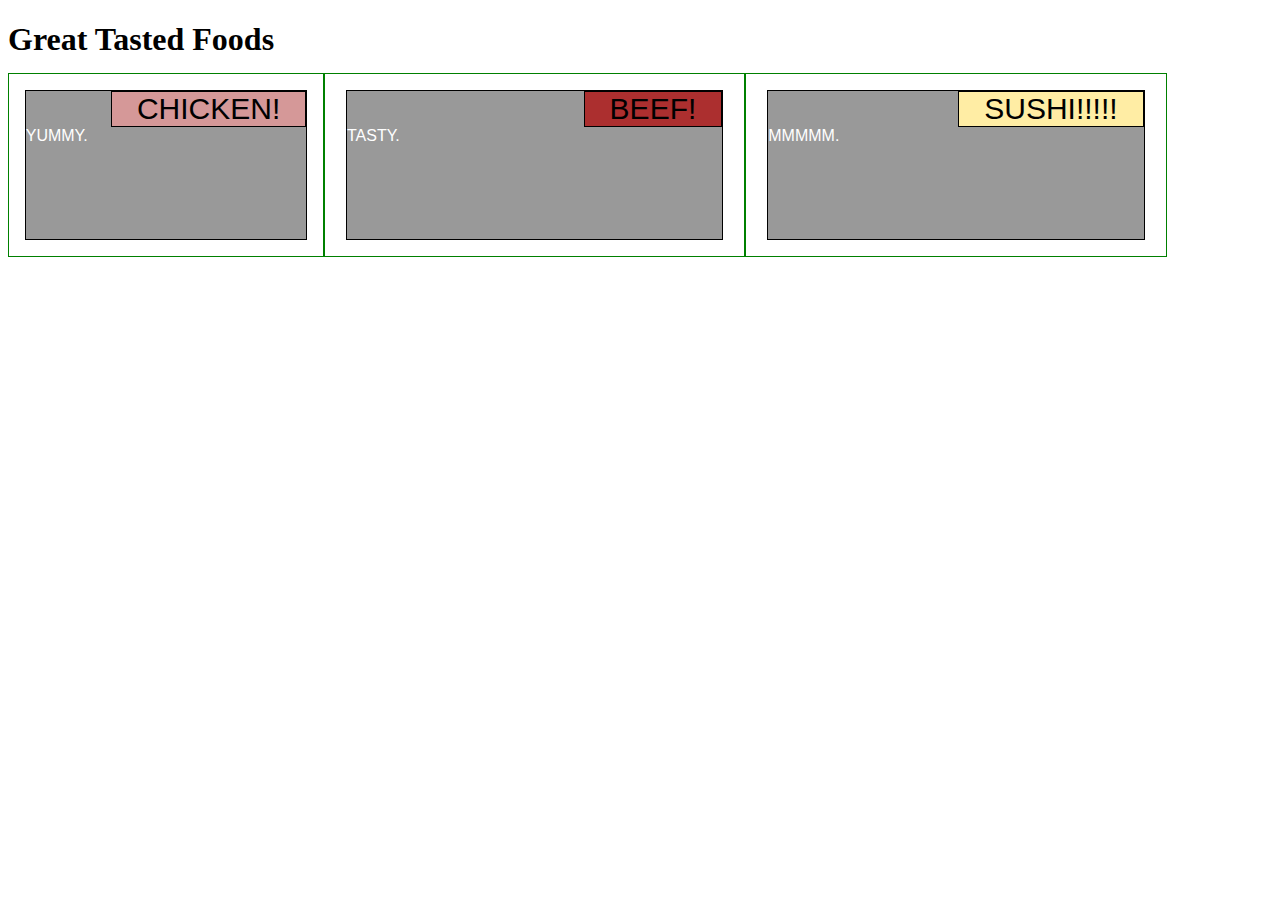
<file: module2-solution/index.html>
<!DOCTYPE html>
<html>
<head>
<meta charset="utf-8">
<meta name="viewport" content="width=device-width, initial-scale=1">
<title>Responsive Layout</title>
<style>


* {
  box-sizing: border-box;
}
h1 {
  margin-bottom: 15px;
  font-style: ;
}

span {
	font-size: 30px;
}

p {
  border: 1px solid black;
  background-color: #999999;
  width: 90%;
  height: 150px;
  margin-right: auto;
  margin-left: auto;
  font-family: Helvetica;
  color: white;

}

p>span{
	float: right;
	background-color: #d59898;
	border: 1px solid black;
	padding-right: 25px;
	padding-left: 25px;
	color: black;
}

.row {
  width: 100%;
}


@media (min-width: 1200px) {
  .col-lg-1, .col-lg-2, .col-lg-3, .col-lg-4, .col-lg-5, .col-lg-6, .col-lg-7, .col-lg-8, .col-lg-9, .col-lg-10, .col-lg-11, .col-lg-12 {
    float: left;
    border: 1px solid green;
  }
  .col-lg-1 {
    width: 8.33%;
  }
  .col-lg-2 {
    width: 16.66%;
  }
  .col-lg-3 {
    width: 25%;
  }
  .col-lg-4 {
    width: 33.33%;
  }
  .col-lg-5 {
    width: 41.66%;
  }
  .col-lg-6 {
    width: 50%;
  }
  .col-lg-7 {
    width: 58.33%;
  }
  .col-lg-8 {
    width: 66.66%;
  }
  .col-lg-9 {
    width: 74.99%;
  }
  .col-lg-10 {
    width: 83.33%;
  }
  .col-lg-11 {
    width: 91.66%;
  }
  .col-lg-12 {
    width: 100%;
  }
}


@media (min-width: 992px) and (max-width: 1199px) {
  .col-md-1, .col-md-2, .col-md-3, .col-md-4, .col-md-5, .col-md-6, .col-md-7, .col-md-8, .col-md-9, .col-md-10, .col-md-11, .col-md-12 {
    float: left;
    border: 1px solid green;
  }
  .col-md-1 {
    width: 8.33%;
  }
  .col-md-2 {
    width: 16.66%;
  }
  .col-md-3 {
    width: 25%;
  }
  .col-md-4 {
    width: 33.33%;
  }
  .col-md-5 {
    width: 41.66%;
  }
  .col-md-6 {
    width: 50%;
  }
  .col-md-7 {
    width: 58.33%;
  }
  .col-md-8 {
    width: 66.66%;
  }
  .col-md-9 {
    width: 74.99%;
  }
  .col-md-10 {
    width: 83.33%;
  }
  .col-md-11 {
    width: 91.66%;
  }
  .col-md-12 {
    width: 100%;
  }
}

</style>
</head>
<body>
<h1>Great Tasted Foods</h1>

<div class="row">
  <div class="col-lg-3 col-md-6">
  	<p><span>CHICKEN!</span>
  		<br><br>
  	YUMMY.
  	</p>
  </div>
  <div class="col-lg-4 col-md-6"><p><span  style="background-color: #ac2f2f";>BEEF!</span><br><br>TASTY.</p></div>
  <div class="col-lg-4 col-md-12"><p><span style="background-color:#ffeda4">SUSHI!!!!!</span><br><br>MMMMM.</p></div>


</div>

</body>
</html>
</file>
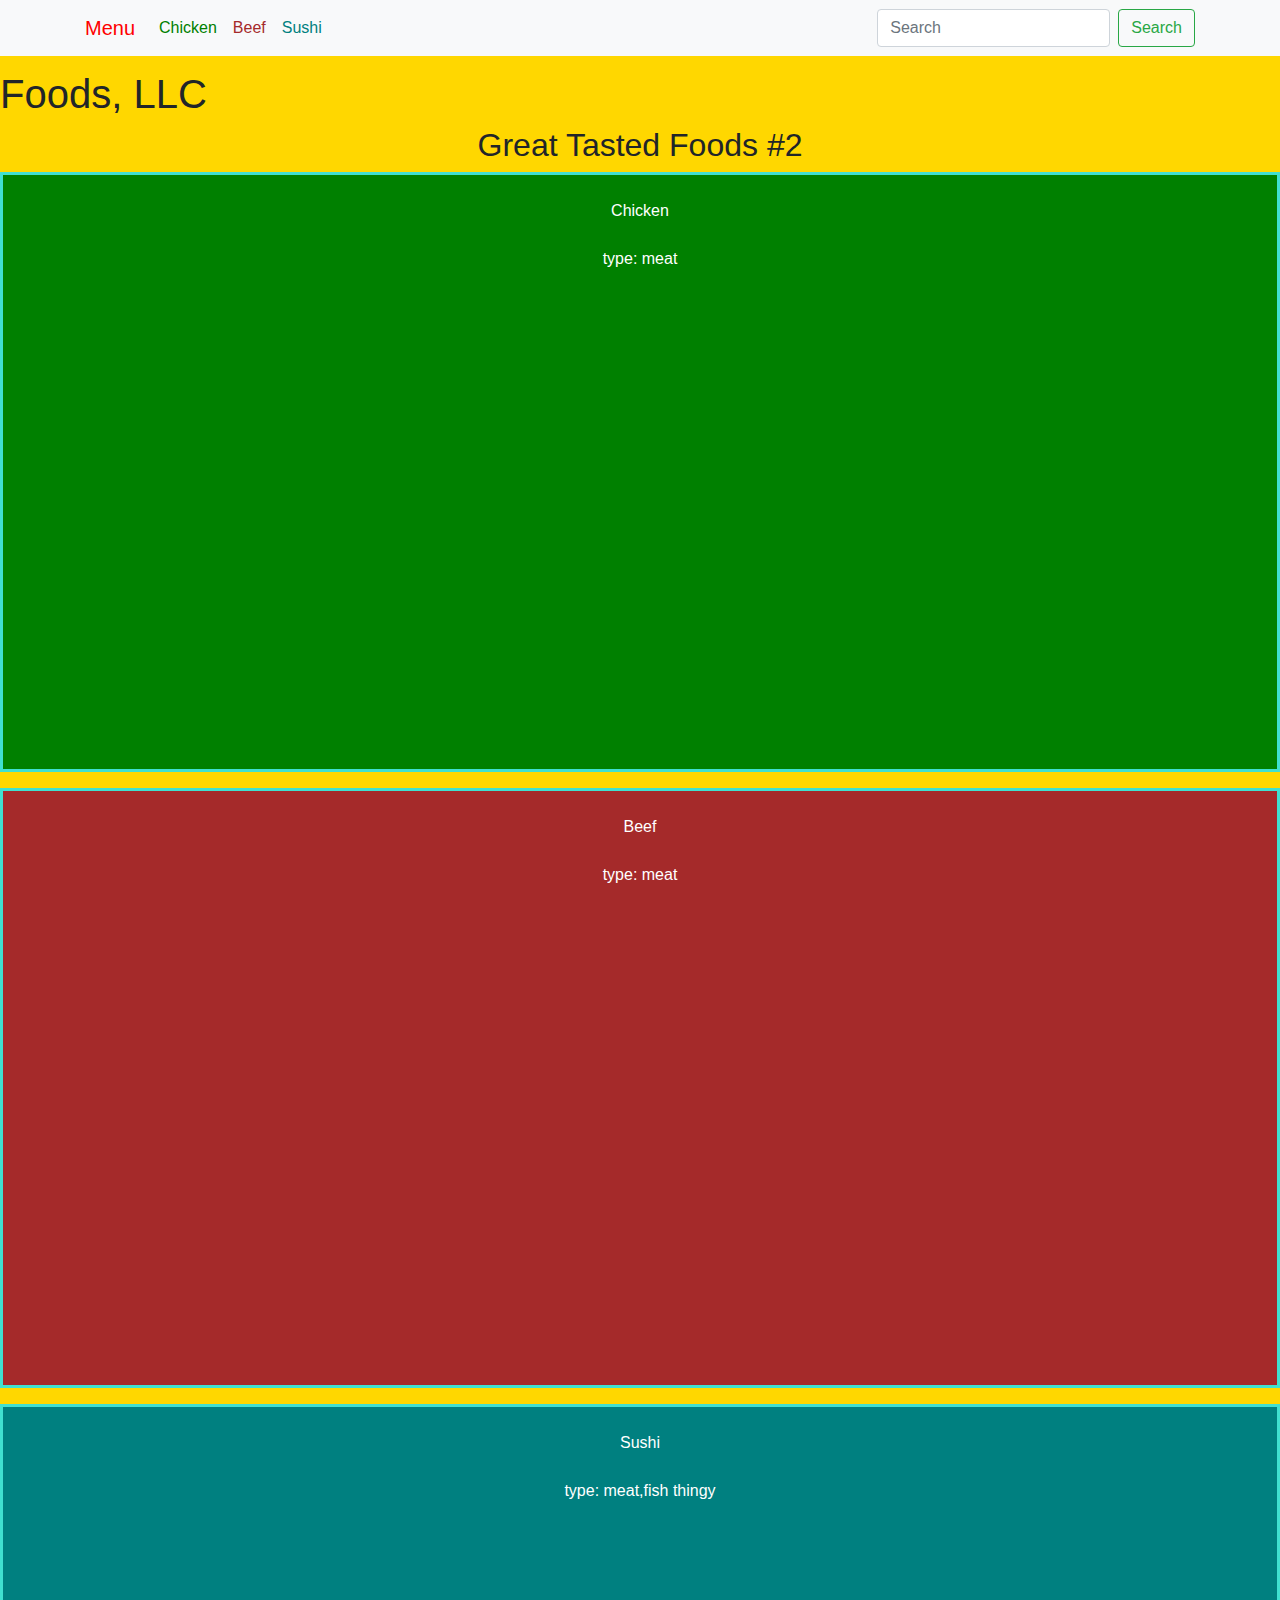
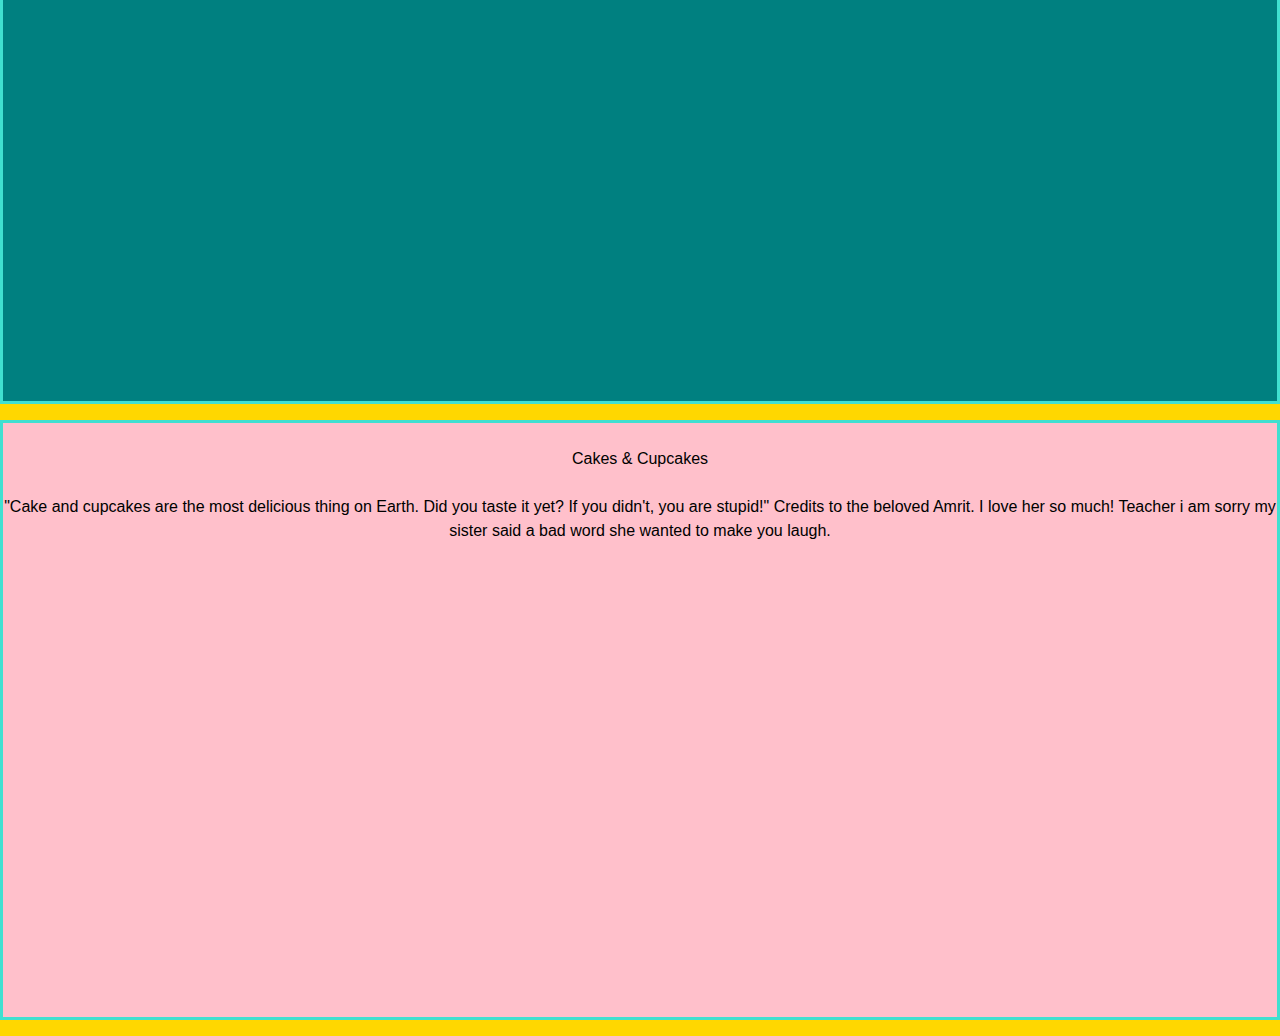
<file: module3/index.html>
<!doctype html>
<html lang="en">
  <head>
    <!-- <meta name="viewport" content="width=device-width, initial-scale=1"> -->
    <meta charset="utf-8">
    <!-- <meta http-equiv="X-UA-Compatible" content="IE=edge"> -->

    <meta name="viewport" content="width=device-width, initial-scale=1, shrink-to-fit=no">

    <!-- Bootstrap CSS -->
    <link rel="stylesheet" href="https://stackpath.bootstrapcdn.com/bootstrap/4.3.1/css/bootstrap.min.css" integrity="sha384-ggOyR0iXCbMQv3Xipma34MD+dH/1fQ784/j6cY/iJTQUOhcWr7x9JvoRxT2MZw1T" crossorigin="anonymous">
    <link rel="stylesheet" href="styles.css">
    <title>Great Tasted Foods #2</title>
    
  </head>
<body>

<h1>Foods, LLC</h1>


<nav class="navbar fixed-top navbar-light bg-light navbar-expand-xl">

  <div class="container">
    <a class="navbar-brand" href="#"; style="color:red";>Menu</a>
    <button class="navbar-toggler" type="button" data-toggle="collapse" data-target="#navbarSupportedContent" aria-controls="navbarSupportedContent" aria-expanded="false" aria-label="Toggle navigation">
      <span class="navbar-toggler-icon"></span>
    </button>

    <div class="collapse navbar-collapse" id="navbarSupportedContent">
      <ul class="navbar-nav mr-auto">
        <li class="nav-item active">
          <a class="nav-link" href="#chicken"; style="color:green";>Chicken <span class="sr-only">(current)</span></a>
        </li>
        <li class="nav-item">
          <a class="nav-link" href="#beef"; style="color:brown";>Beef</a>
        </li>

      <!-- <li class="nav-item dropdown">
        <a class="nav-link dropdown-toggle" href="#" id="navbarDropdown" role="button" data-toggle="dropdown" aria-haspopup="true" aria-expanded="false">
          Sushi
        </a> -->
       <!--  <div class="dropdown-menu" aria-labelledby="navbarDropdown">
          <a class="dropdown-item" href="#">Action</a>
          <a class="dropdown-item" href="#">Another action</a>
          <div class="dropdown-divider"></div>
          <a class="dropdown-item" href="#">Something else here</a>
        </div> -->
        </li>
        <li class="nav-item">
          <a class="nav-link" href="#sushi" tabindex="-1" aria-disabled="false"; style="color: teal";>Sushi</a>
        </li>
      </ul>
      <form class="form-inline my-2 my-lg-0">
        <input class="form-control mr-sm-2" type="search" placeholder="Search" aria-label="Search">
        <button class="btn btn-outline-success my-2 my-sm-0" type="submit">Search</button>
      </form>
    </div>
</div> <!-- container -->
</nav>

  <!-- <button type="button" class="btn btn-primary">Chicken</button>
<button type="button" class="btn btn-secondary">Beef</button>
<button typ
on" class="btn btn-info">Info</button>
<button type="button" class="btn btn-light">Light</button>
<button type="button" class="btn btn-dark">Dark</button> -->

<!-- <button type="button" class="btn btn-link">Link</button> -->

   <h2>Great Tasted Foods #2</h2>
   <p id="chicken"; style="background-color: green";><span><br>Chicken<span><br><br>type: meat</p>
    <p id="beef"; style="background-color: brown";><span><br>Beef</span><br><br>type: meat</p>
    <p id="sushi"; style="background-color: teal";><span><br>Sushi</span><br><br>type: meat,fish thingy</p>
    <p style="color:black"; style="background-color: purple";><span><br>Cakes & Cupcakes</span><br><br>"Cake and cupcakes are the most delicious thing on Earth. Did you taste it yet? If you didn't, you are stupid!" Credits to the beloved Amrit. I love her so much! Teacher i am sorry my sister said a bad word she wanted to make you laugh.</p>

  <!-- jQuery (Bootstrap JS plugins depend on it) -->
  <script src="https://code.jquery.com/jquery-3.3.1.slim.min.js" integrity="sha384-q8i/X+965DzO0rT7abK41JStQIAqVgRVzpbzo5smXKp4YfRvH+8abtTE1Pi6jizo" crossorigin="anonymous"></script>
<script src="https://cdnjs.cloudflare.com/ajax/libs/popper.js/1.14.7/umd/popper.min.js" integrity="sha384-UO2eT0CpHqdSJQ6hJty5KVphtPhzWj9WO1clHTMGa3JDZwrnQq4sF86dIHNDz0W1" crossorigin="anonymous"></script>
<script src="https://stackpath.bootstrapcdn.com/bootstrap/4.3.1/js/bootstrap.min.js" integrity="sha384-JjSmVgyd0p3pXB1rRibZUAYoIIy6OrQ6VrjIEaFf/nJGzIxFDsf4x0xIM+B07jRM" crossorigin="anonymous"></script>
</body>

</html>
</file>
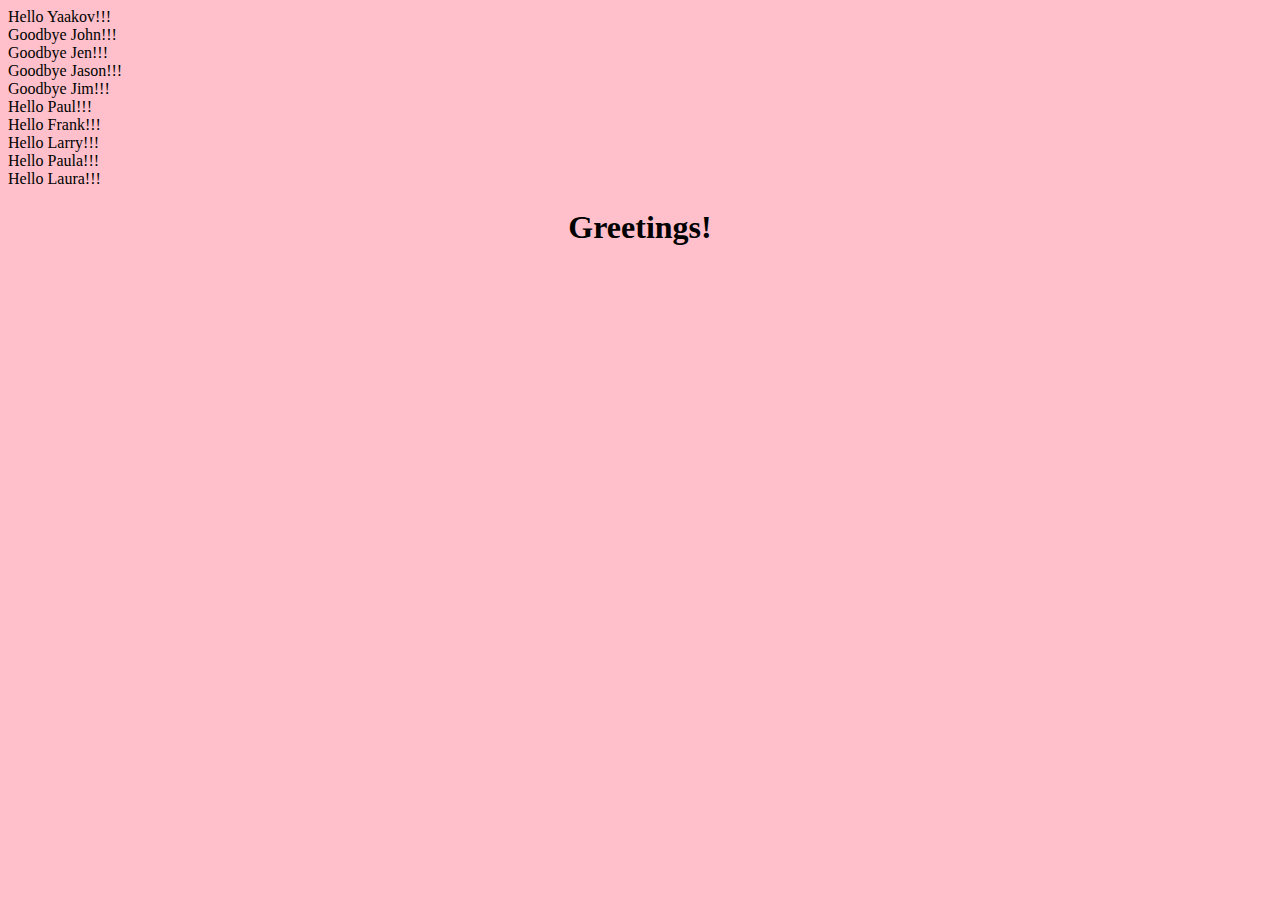
<file: module4-solution/index.html>
<!DOCTYPE html>
<html>
<head>
  <meta lang = "en">

  <script src="SpeakHello.js"></script>
  <script src="SpeakGoodBye.js"></script>
    <script src="script.js"></script>

<body>
  <h1>Greetings!</h1>
  <title>Module 4 Assingment!!!</title>
  <style>
  	
  	h1 {
  		text-align: center;
  	}

  	body {
  		background-color: pink
  	}

  </style>
</body>
</head>
</html>
</file>
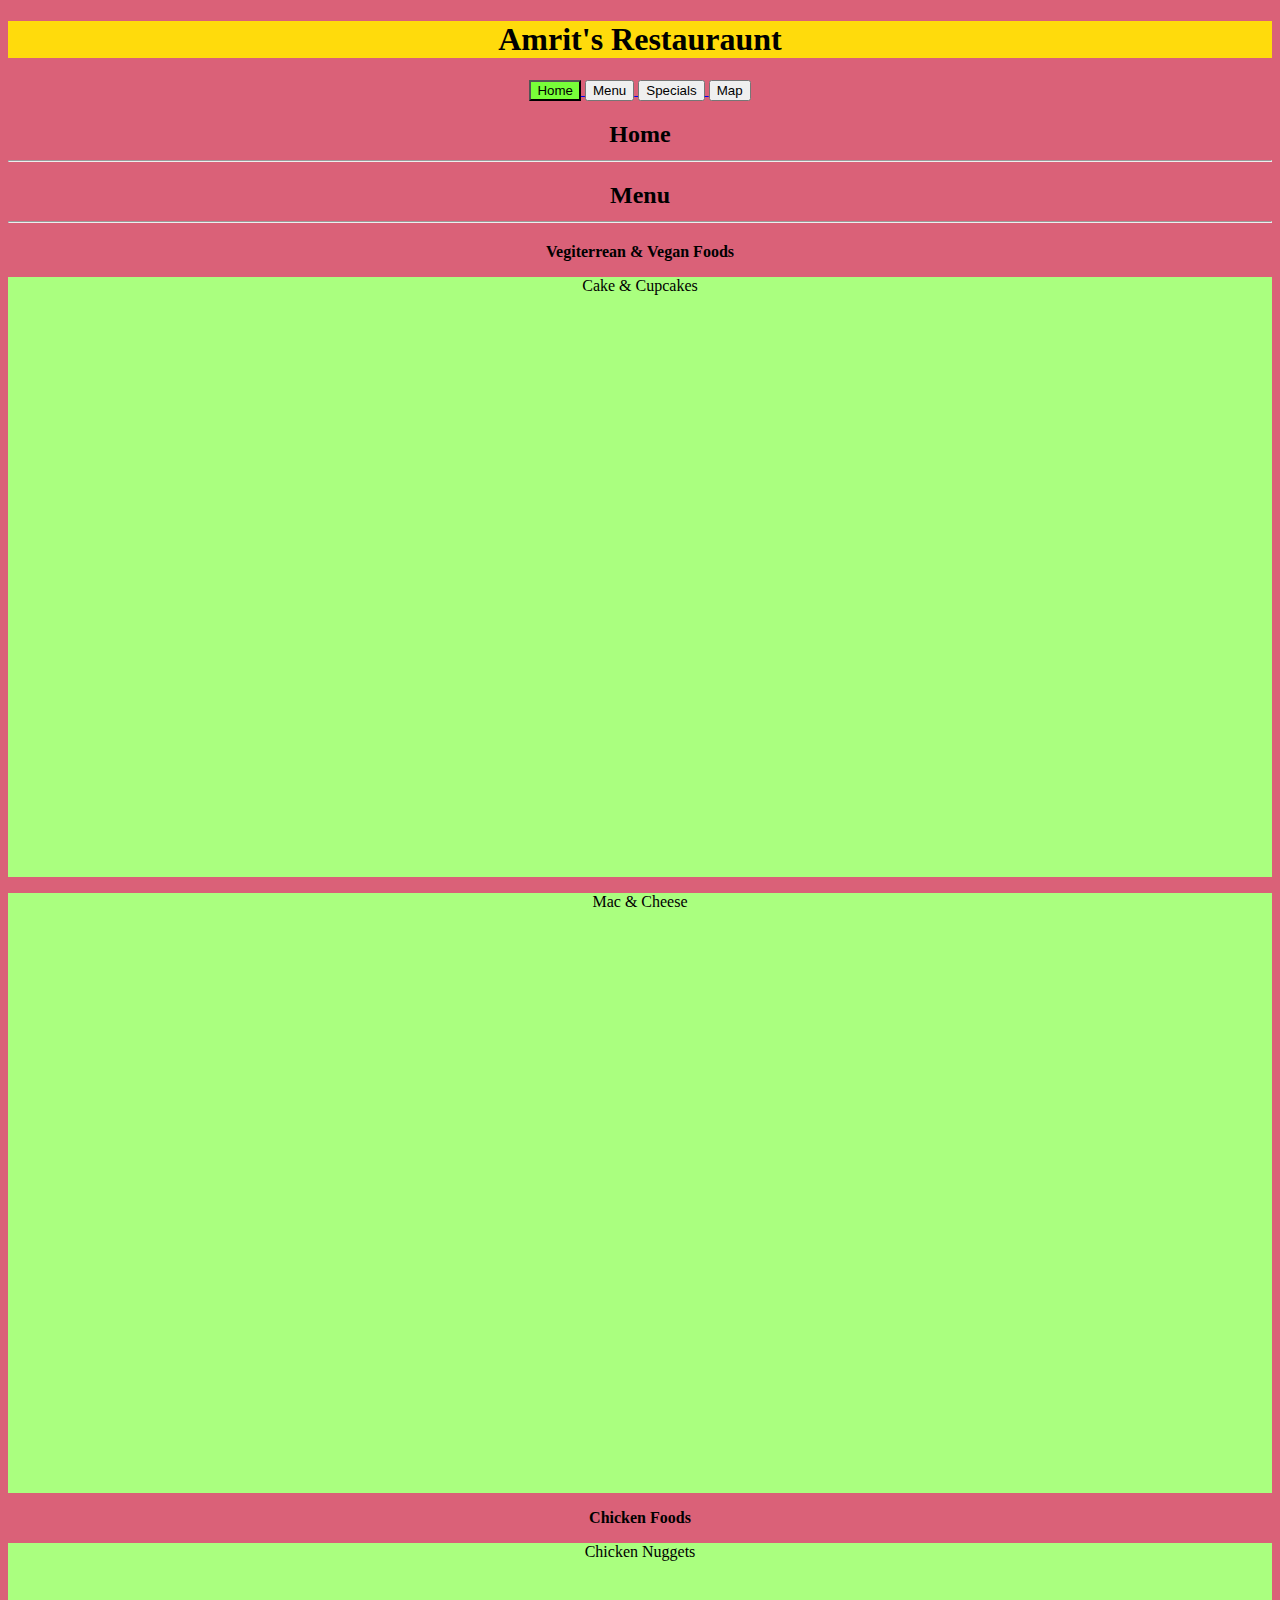
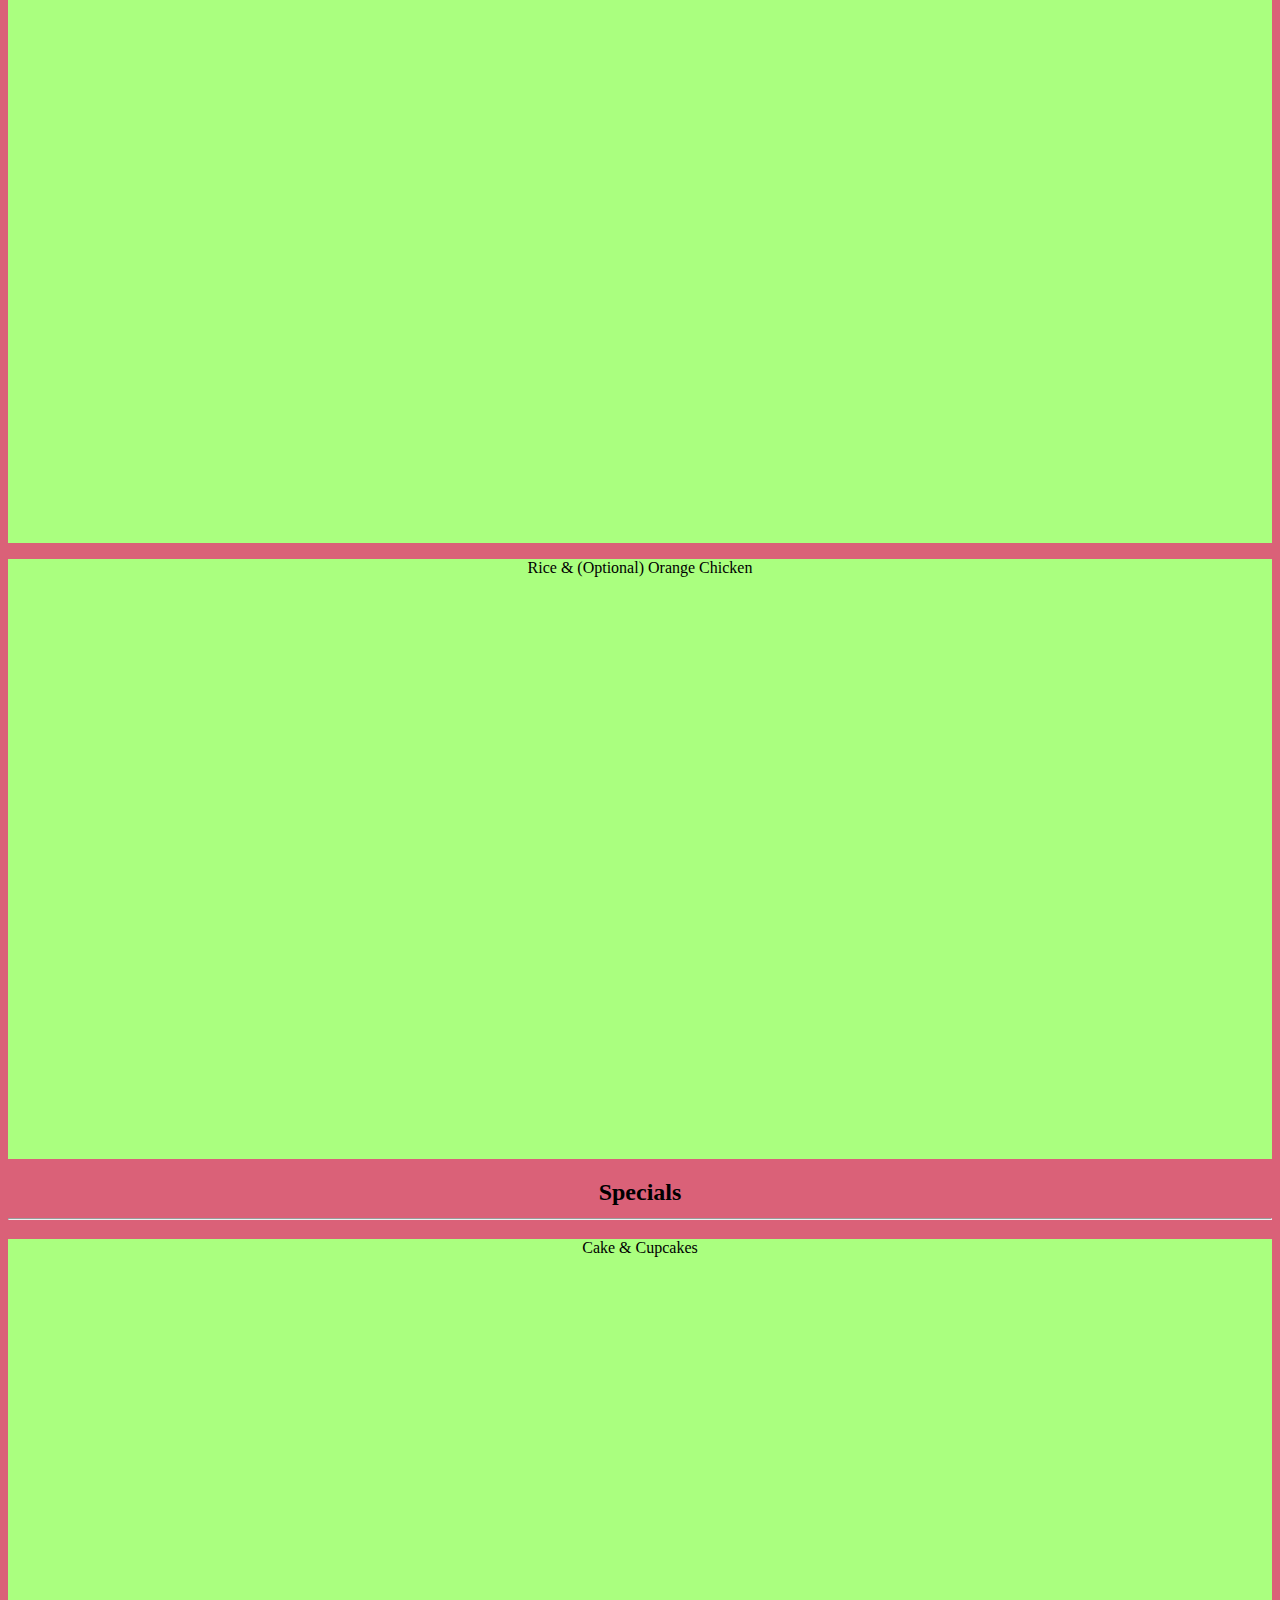
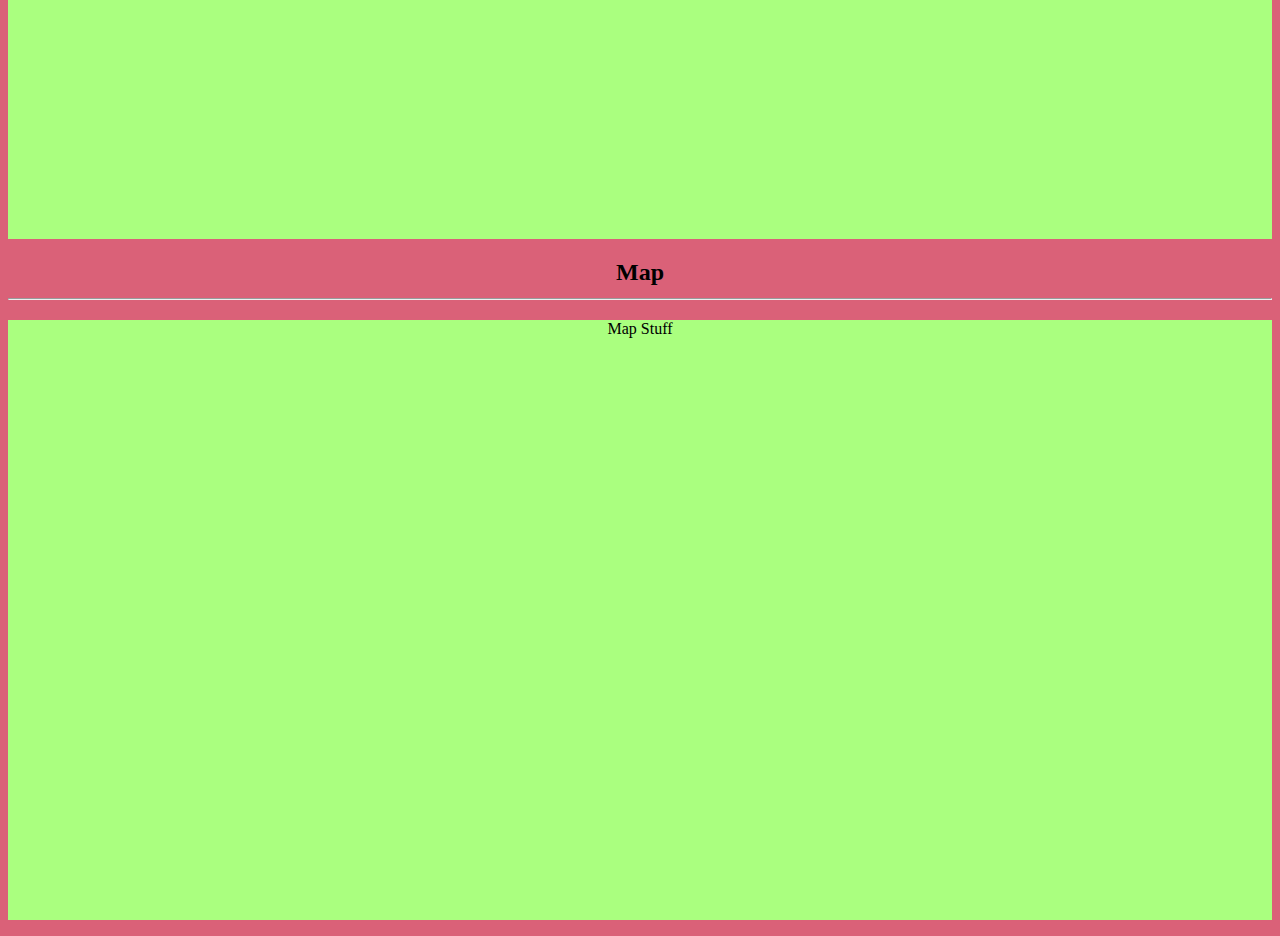
<file: module5-solution/index.html>
<!doctype html>
<html lang="en">
<head>
	<meta charset="utf-8">
	<meta name="google" content="nottranslate">
	<link rel="stylesheet" href="styles.css">
	<script src="js/jquery-2.1.4.min.js"></script>
	<script src="script.js"></script>

<body>


	<h1>Amrit's Restauraunt</h1>



	<div id="menubar">
		<a href="#home">
		    <button href="#home" class="btn active">Home</button>
		</a>
		<a href="#menu">
		    <button href="#menu" class="btn">Menu</button>
		</a>
		<a href="#specials">
			<button class="btn">Specials</button>
		</a>
		<a href="#map">
		<button class="btn">Map</button>
	    </a>
	</div>
	<h2 id="home">Home<hr></h2>
	<h2 id="menu">Menu<hr></h2>
	<!-- <a class="btn-link" href="#";>Chicken <span class="sr-only">(current)</span></a> -->
	<span style="font-weight: bolder;">Vegiterrean & Vegan Foods<span>
	<p style="font-weight: normal;">Cake & Cupcakes</p>
	<p style="font-weight: normal;">Mac & Cheese</p>
	<span>Chicken Foods</span>
	<p style="font-weight: normal;">Chicken Nuggets</p>
	<p style="font-weight: normal;">Rice & (Optional) Orange Chicken</p>

	<h2 id="specials">Specials<hr></h2>
	<p style="font-weight: normal;">Cake & Cupcakes</p>

	<h2 id="map">Map<hr></h2>
	<p style="font-weight: normal;">Map Stuff</p>



</body>
</head>
</html>
</file>
<file: module3/styles.css>
h2{
  text-align: center;
}

body {
  background-color: gold;
  padding-top: 70px;
}

/* width */
::-webkit-scrollbar {
  width: 20px;
}

/* Track */
::-webkit-scrollbar-track {
  box-shadow: inset 0 0 5px grey; 
  border-radius: 10px;
}
 
/* Handle */
::-webkit-scrollbar-thumb {
  background: purple; 
  border: 3px solid blue;
  border-radius: 10px;
}

/* Handle on hover */
::-webkit-scrollbar-thumb:hover {
  background-color: pink; 
  border: 3px solid green;
}

div {
  color: white;
  text-align: center;
}

button {
  text-align: center;
}

p {
  background-color: pink;
  color: white;
  text-align: center;
  height: 600px;
  border: 3px solid turquoise;
}

span {
  text-align: center;
}

@media (max-width: 1200px) {
  .col-lg-1, .col-lg-2, .col-lg-3 {
    float: left;
    border: 1px solid green;
  }
  .col-lg-1 {
    width: 100%;
  }
  .col-lg-2 {
    width: 100%;
  }
  .col-lg-3 {
    width: 100%;
  }
  
}


@media (min-width: 992px) and (max-width: 1199px) {
  .col-md-1, .col-md-2, .col-md-3 {
    float: left;
    border: 1px solid green;
  }
  .col-md-1 {
    width: 8.33%;
  }
  .col-md-2 {
    width: 16.66%;
  }
  .col-md-3 {
    width: 25%;
  }

}
</file>
<file: module5-solution/styles.css>
body {
		background-color: #da6178;
		text-align: center;
	}

	h1 {
		background-color: #ffdb0c;
	}

	button:active {
		background-color: purple;
	}

.active {
	background-color: #78ff39;
}

p{
	background-color: #aaff7f;
	height: 600px;
}

/* width */
::-webkit-scrollbar {
  width: 20px;
}

/* Track */
::-webkit-scrollbar-track {
  box-shadow: inset 0 0 5px grey; 
  border-radius: 10px;
}
 
/* Handle */
::-webkit-scrollbar-thumb {
  background: purple; 
  border: 3px solid blue;
  border-radius: 10px;
}

/* Handle on hover */
::-webkit-scrollbar-thumb:hover {
  background-color: pink; 
  border: 3px solid green;
}
</file>
